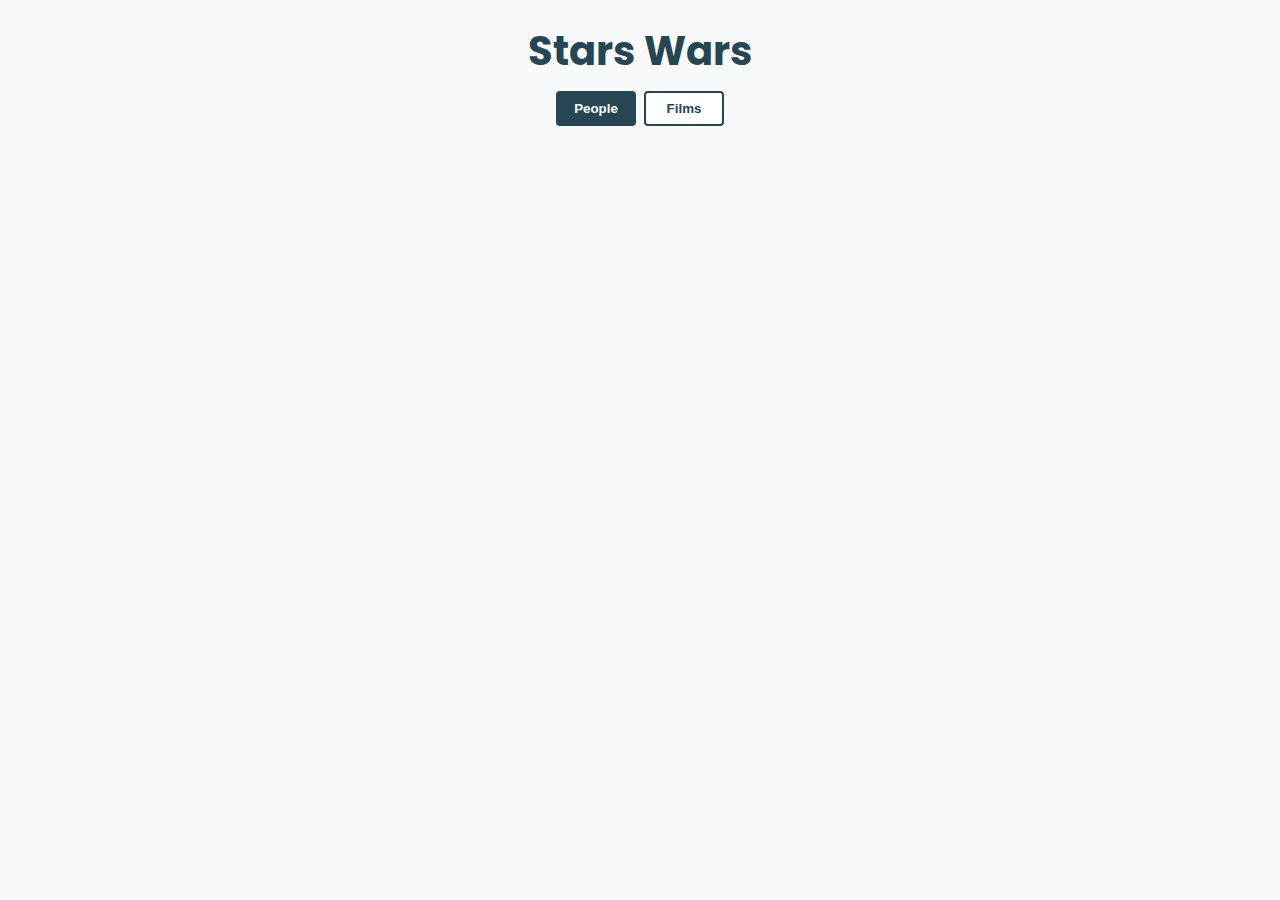
<file: index.html>
<!DOCTYPE html>
<html lang="en">

<head>
    <meta charset="UTF-8">
    <meta http-equiv="X-UA-Compatible" content="IE=edge">
    <meta name="viewport" content="width=device-width, initial-scale=1.0">
    <link rel="stylesheet" href="style.css">
    <title>Code the dream | Prework for advanced classes</title>
</head>

<body>
    <h1>Stars Wars</h1>
    <div class="switch">
        <button id="people" class="active">
            People
        </button>
        <button id="films">
            Films
        </button>
    </div>
    <div class="container"></div>

    <div class="popup hidden">
        <div class="content">
        </div>
    </div>

    <script src="app.js" defer></script>
</body>

</html>
</file>
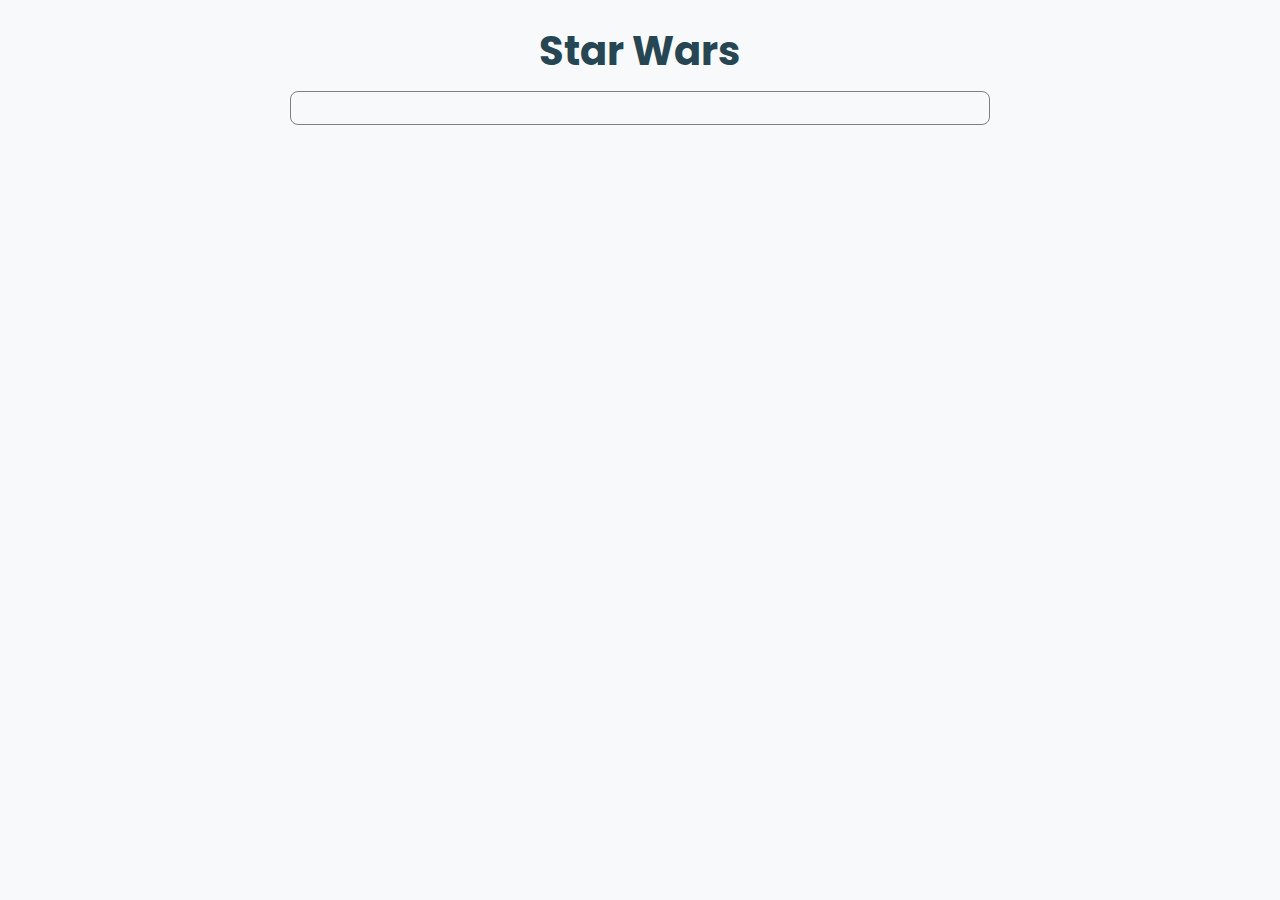
<file: film.html>
<!DOCTYPE html>
<html lang="en">

<head>
    <meta charset="UTF-8">
    <meta http-equiv="X-UA-Compatible" content="IE=edge">
    <meta name="viewport" content="width=device-width, initial-scale=1.0">
    <link rel="stylesheet" href="style.css">
    <title>Code the dream | Prework for advanced classes</title>
</head>

<body>


    <h1>Star Wars</h1>
    <div class="film">

    </div>

    <script src="app.js" defer></script>


</body>

</html>
</file>
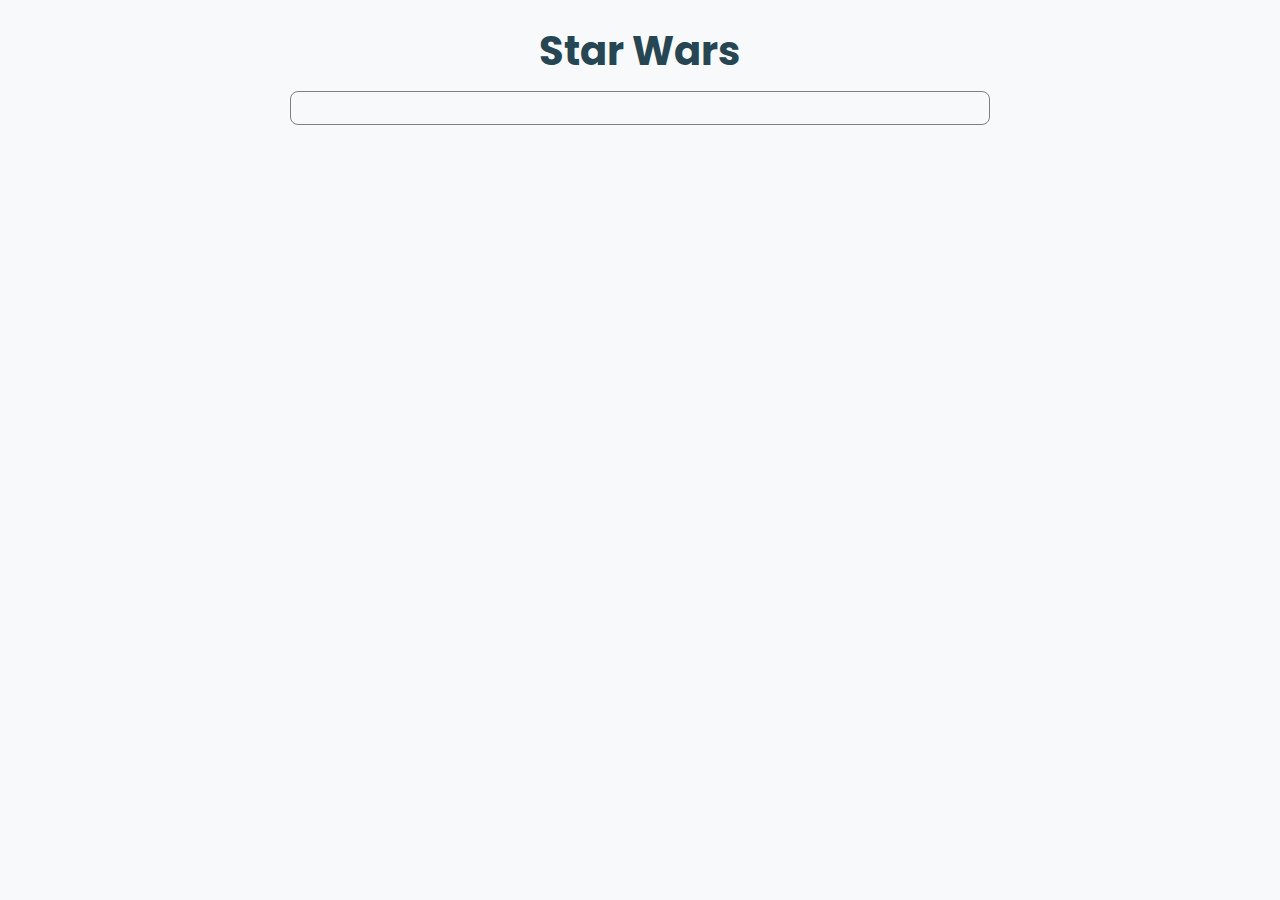
<file: person.html>
<!DOCTYPE html>
<html lang="en">

<head>
    <meta charset="UTF-8">
    <meta http-equiv="X-UA-Compatible" content="IE=edge">
    <meta name="viewport" content="width=device-width, initial-scale=1.0">
    <link rel="stylesheet" href="style.css">
    <title>Code the dream | Prework for advanced classes</title>
</head>

<body>


    <h1>Star Wars</h1>
    <div class="person">

    </div>

    <script src="app.js" defer></script>


</body>

</html>
</file>
<file: style.css>
@import url('https://fonts.googleapis.com/css2?family=Poppins:wght@400;500;600;700&display=swap');

:root {
    --dark-blue: #264653;
    --card-bg: #fff;
    --yellow: #f6bd60;
}

*,
*::before,
*::after {
    box-sizing: border-box;
}

body {
    font-family: 'Poppins', sans-serif;
    font-size: 16px;
    line-height: 1.5;
    color: #333;
    background-color: #f8f9fa;
}

h1 {
    font-size: 2.5rem;
    font-weight: 700;
    color: var(--dark-blue);
    line-height: 1.2;
    margin-bottom: 1rem;
    text-align: center;
}

.switch {
    display: flex;
    justify-content: center;
    align-items: center;
    margin-bottom: 2rem;
    gap: 8px;
}

.switch>button {
    background-color: transparent;
    border: 2px solid var(--dark-blue);
    outline: none;
    cursor: pointer;
    font-weight: 600;
    color: var(--dark-blue);
    padding: 0.5rem 1rem;
    width: 5rem;
    border-radius: 4px;
    transition: all 0.3s ease;
    background-color: var(--card-bg);
}

.switch>button:is(.active) {
    background-color: var(--dark-blue);
    color: #fff;
}

.container {
    display: grid;
    grid-template-columns: repeat(auto-fit, minmax(300px, 1fr));
    grid-gap: 1rem;
    padding: clamp(0.5rem, 3%, 1.5rem);
}

.card {
    background-color: var(--card-bg);
    border-radius: 0.5rem;
    box-shadow: 0 0 10px rgba(0, 0, 0, 0.1);
    padding: 1rem;
    display: flex;
    flex-direction: column;
    align-items: baseline;
    cursor: pointer;
    /* gap: 8px; */
}



.card:hover {
    box-shadow: 0 0 3px rgba(0, 0, 0, 0.1);
}

.card>.title {
    text-align: center;
    font-size: 1.5rem;
    font-weight: 600;
    color: var(--dark-blue);
    /* margin-bottom: 1rem; */
}

.card>* {
    color: var(--yellow);
    font-style: italic;
}

.film {
    width: clamp(300px, 80%, 700px);
    display: flex;
    flex-direction: column;
    align-items: baseline;
    gap: 8px;
    padding: 1rem;
    margin: auto;
    border-radius: 8px;
    border: 1px solid gray;
}

.film>.title {
    text-align: center;
    font-size: 1.5rem;
    font-weight: 600;
    color: var(--dark-blue);
    /* margin-bottom: 1rem; */
}

.film>* {
    color: var(--yellow);
    font-style: italic;
}

.person {
    width: clamp(300px, 80%, 700px);
    display: flex;
    flex-direction: column;
    align-items: baseline;
    gap: 8px;
    padding: 1rem;
    margin: auto;
    border-radius: 8px;
    border: 1px solid gray;
}

.person>.title {
    text-align: center;
    font-size: 1.5rem;
    font-weight: 600;
    color: var(--dark-blue);
    /* margin-bottom: 1rem; */
}

.person>* {
    color: var(--yellow);
    font-style: italic;
}


button.all {
    background-color: transparent;
    outline: none;
    border: none;
    cursor: pointer;
    font-weight: 600;
    color: var(--yellow);
    width: 5rem;
    transition: all 0.3s ease;
    background-color: var(--card-bg);
}

button.all:hover {
    opacity: 0.6;
}

.popup {
    position: fixed;
    top: 0;
    left: 0;
    width: 100%;
    height: 100%;
    background-color: rgba(0, 0, 0, 0.5);
    display: flex;
    justify-content: center;
    align-items: center;
    z-index: 100;
}

.popup>.content {
    background-color: var(--card-bg);
    padding: 1rem;
    border-radius: 8px;
    box-shadow: 0 0 10px rgba(0, 0, 0, 0.1);
    max-width: 700px;
    width: 100%;
    display: flex;
    gap: 8px;
}

.popup .close {
    position: absolute;
    top: 1rem;
    right: 1rem;
    background-color: transparent;
    border: none;
    outline: none;
    cursor: pointer;
    font-size: 1.5rem;
    color: var(--dark-blue);
    transition: all 0.3s ease;
}

.hidden {
    display: none;
}
</file>
